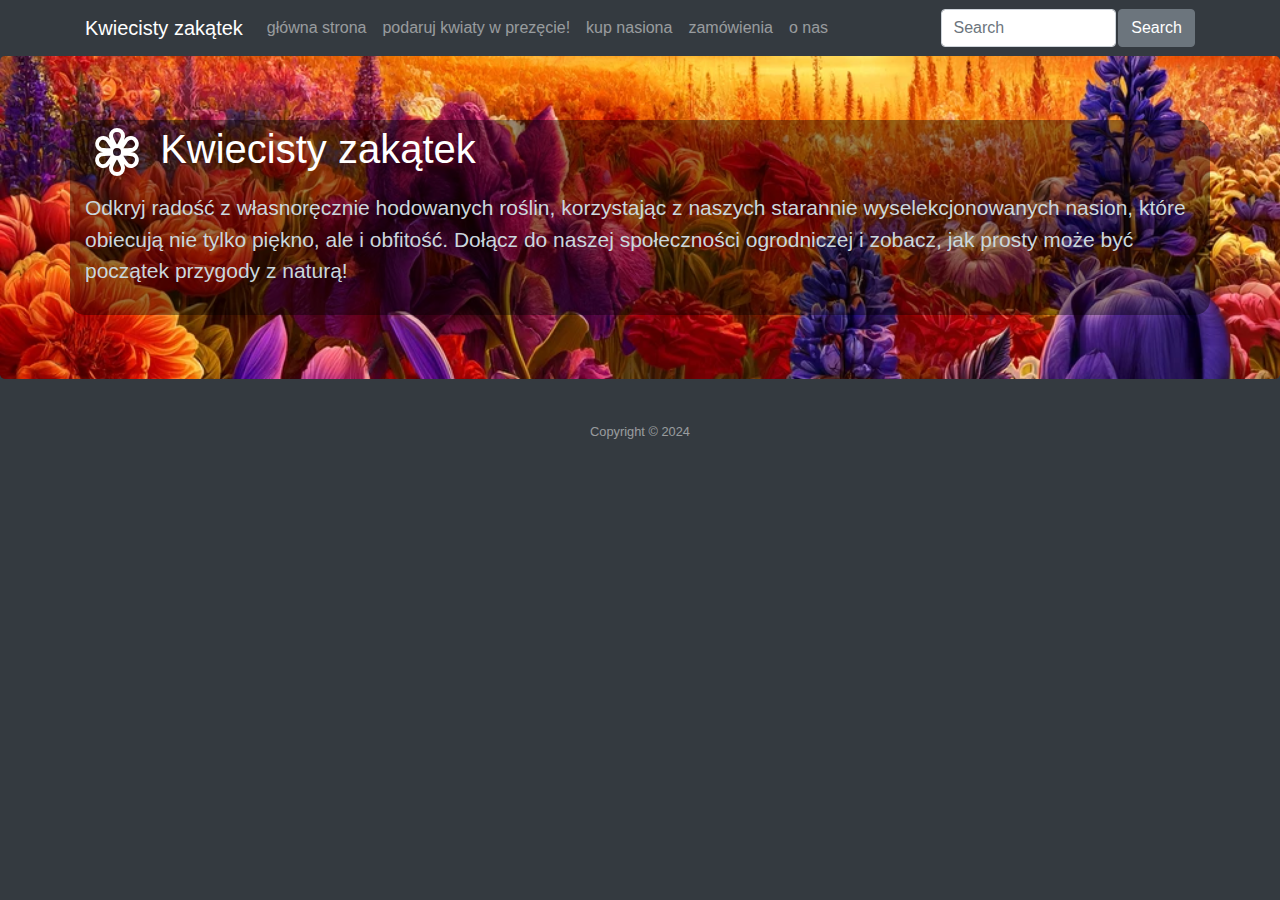
<file: docs/index.html>
<!DOCTYPE html>
<!-- Template by Quackit.com -->
<html lang="pl">

<head>
    <meta charset="utf-8">
    <meta http-equiv="X-UA-Compatible" content="IE=edge">
    <meta name="viewport" content="width=device-width, initial-scale=1">
    <!-- The above 3 meta tags *must* come first in the head; any other head content must come *after* these tags -->

    <title>kwiaciarnia</title>

    <!-- Bootstrap Core CSS && scripts -->
    <!--link href="css/bootstrap.min.css" rel="stylesheet"-->
    <link rel="stylesheet" href="https://cdn.jsdelivr.net/npm/bootstrap@4.4.1/dist/css/bootstrap.min.css"
        integrity="sha384-Vkoo8x4CGsO3+Hhxv8T/Q5PaXtkKtu6ug5TOeNV6gBiFeWPGFN9MuhOf23Q9Ifjh" crossorigin="anonymous">


    <!-- Custom CSS: You can use this stylesheet to override any Bootstrap styles and/or apply your own styles -->
    <link href="css/custom.css" rel="stylesheet">
    <!-- test -->

    <!-- HTML5 Shim and Respond.js IE8 support of HTML5 elements and media queries -->
    <!-- WARNING: Respond.js doesn't work if you view the page via file:// -->
    <!--[if lt IE 9]>
        <script src="https://oss.maxcdn.com/libs/html5shiv/3.7.0/html5shiv.js"></script>
        <script src="https://oss.maxcdn.com/libs/respond.js/1.4.2/respond.min.js"></script>
    <![endif]-->
</head>

<body>

    <!-- Navigation -->
    <nav class="navbar navbar-dark bg-dark navbar-expand-lg navbar-light bg-light" role="navigation">
        <div class="container">
            <!-- Logo and responsive toggle -->
            <div class="navbar-header">
                <button type="button" class="navbar-toggler" data-toggle="collapse" data-target="#navbar">
                    <svg xmlns="http://www.w3.org/2000/svg" width="32" height="32" fill="currentColor" class="bi bi-list" viewBox="0 0 16 16">
                        <path fill-rule="evenodd" d="M2.5 12a.5.5 0 0 1 .5-.5h10a.5.5 0 0 1 0 1H3a.5.5 0 0 1-.5-.5m0-4a.5.5 0 0 1 .5-.5h10a.5.5 0 0 1 0 1H3a.5.5 0 0 1-.5-.5m0-4a.5.5 0 0 1 .5-.5h10a.5.5 0 0 1 0 1H3a.5.5 0 0 1-.5-.5"/>
                      </svg> 
                </button>
                <a class="navbar-brand" href="#">
                    Kwiecisty zakątek
                </a>
            </div>
            <!-- Navbar links -->
            <div class="collapse navbar-collapse" id="navbar">
                <ul class="nav navbar-nav">
                    <li class="nav-item">
                        <a href="#" data-target="#div1" class="nav-link">główna strona</a>
                    </li>
                    <li class="nav-item">
                        <a href="#" id="nav1" data-target="#div2" class="nav-link">podaruj kwiaty w prezęcie!</a>
                    </li>
                    <li class="nav-item">
                        <a href="*" data-target="#div3" class="nav-link">kup nasiona</a>
                    </li>
                    <li class="nav-item">
                        <a href="*" id="nav2" data-target="#div5" class="nav-link">zamówienia</a>
                    </li>
                    <li class="nav-item">
                        <a href="#" data-target="#div4" class="nav-link">o nas</a>
                    </li>
                </ul>
        
            </div>

                <!-- wyszukinarka -->
            <div class="collapse navbar-collapse ms-auto" style="width: 150px;">
                <form class="d-flex ms-auto">
                    <input class="form-control me-2" type="search" placeholder="Search" aria-label="Search">
                    <button class="btn btn-secondary" type="submit" style="margin-left: 2px;">Search</button>
                </form>
            </div>
            <!-- /.navbar-collapse -->
        </div>
        <!-- /.container -->
    </nav>
    <!-- opis zielonej ramki -->
    <div class="jumbotron feature background-slider" id="background-slider">
        <div class="container container-glass">
            <h1 class="title"><svg xmlns="http://www.w3.org/2000/svg" width="64" height="64" fill="currentColor" class="bi bi-flower3"
                    viewBox="0 0 16 16">
                    <path
                        d="M11.424 8c.437-.052.811-.136 1.04-.268a2 2 0 0 0-2-3.464c-.229.132-.489.414-.752.767C9.886 4.63 10 4.264 10 4a2 2 0 1 0-4 0c0 .264.114.63.288 1.035-.263-.353-.523-.635-.752-.767a2 2 0 0 0-2 3.464c.229.132.603.216 1.04.268-.437.052-.811.136-1.04.268a2 2 0 1 0 2 3.464c.229-.132.489-.414.752-.767C6.114 11.37 6 11.736 6 12a2 2 0 1 0 4 0c0-.264-.114-.63-.288-1.035.263.353.523.635.752.767a2 2 0 1 0 2-3.464c-.229-.132-.603-.216-1.04-.268M9 4a2 2 0 0 1-.045.205q-.059.2-.183.484a13 13 0 0 1-.637 1.223L8 6.142l-.135-.23a13 13 0 0 1-.637-1.223 4 4 0 0 1-.183-.484A2 2 0 0 1 7 4a1 1 0 1 1 2 0M3.67 5.5a1 1 0 0 1 1.366-.366 2 2 0 0 1 .156.142q.142.15.326.4c.245.333.502.747.742 1.163l.13.232-.265.002a13 13 0 0 1-1.379-.06 4 4 0 0 1-.51-.083 2 2 0 0 1-.2-.064A1 1 0 0 1 3.67 5.5m1.366 5.366a1 1 0 0 1-1-1.732l.047-.02q.055-.02.153-.044.202-.048.51-.083a13 13 0 0 1 1.379-.06q.135 0 .266.002l-.131.232c-.24.416-.497.83-.742 1.163a4 4 0 0 1-.327.4 2 2 0 0 1-.155.142M9 12a1 1 0 0 1-2 0 2 2 0 0 1 .045-.206q.058-.198.183-.483c.166-.378.396-.808.637-1.223L8 9.858l.135.23c.241.415.47.845.637 1.223q.124.285.183.484A1.3 1.3 0 0 1 9 12m3.33-6.5a1 1 0 0 1-.366 1.366 2 2 0 0 1-.2.064q-.202.048-.51.083c-.412.045-.898.061-1.379.06q-.135 0-.266-.002l.131-.232c.24-.416.497-.83.742-1.163a4 4 0 0 1 .327-.4q.07-.074.114-.11l.041-.032a1 1 0 0 1 1.366.366m-1.366 5.366a2 2 0 0 1-.155-.141 4 4 0 0 1-.327-.4A13 13 0 0 1 9.74 9.16l-.13-.232.265-.002c.48-.001.967.015 1.379.06q.308.035.51.083.098.024.153.044l.048.02a1 1 0 1 1-1 1.732zM8 9a1 1 0 1 1 0-2 1 1 0 0 1 0 2" />
                </svg>
                <space>Kwiecisty zakątek</space></span>
            </h1>
            <p>Odkryj radość z własnoręcznie hodowanych roślin, korzystając z naszych starannie wyselekcjonowanych
                nasion, które obiecują nie tylko piękno, ale i obfitość. Dołącz do naszej społeczności ogrodniczej i
                zobacz, jak prosty może być początek przygody z naturą!</p>
            <p></p>
        </div>
    </div>

<div class="main-page">
    <!-- Content -->
    <div class="container" id="containerid">
        <div class="pages">
            <div id="div1" class="content-div" include-html="main.html"></div>
            <div id="div2" class="content-div" style="display:none;" include-html="kwiaty.html"></div>
            <div id="div3" class="content-div" style="display:none;" include-html="nasiona.html"></div>
            <div id="div4" class="content-div" style="display:none;" include-html="onas.html"></div>
            <div id="div5" class="content-div" style="display:none;" include-html="zamowienia.html"></div>
        </div>
    </div>
</div>

    <footer id="sticky-footer" class="flex-shrink-0 py-2 bg-dark text-white-50">
        <div class="container text-center">
          <small>Copyright &copy; 2024</small>
        </div>
    </footer>

    <!-- jQuery -->
    <script src="https://code.jquery.com/jquery-3.4.1.slim.min.js"
        integrity="sha384-J6qa4849blE2+poT4WnyKhv5vZF5SrPo0iEjwBvKU7imGFAV0wwj1yYfoRSJoZ+n"
        crossorigin="anonymous"></script>
    <script src="https://cdn.jsdelivr.net/npm/popper.js@1.16.0/dist/umd/popper.min.js"
        integrity="sha384-Q6E9RHvbIyZFJoft+2mJbHaEWldlvI9IOYy5n3zV9zzTtmI3UksdQRVvoxMfooAo"
        crossorigin="anonymous"></script>
    <script src="https://cdn.jsdelivr.net/npm/bootstrap@4.4.1/dist/js/bootstrap.min.js"
        integrity="sha384-wfSDF2E50Y2D1uUdj0O3uMBJnjuUD4Ih7YwaYd1iqfktj0Uod8GCExl3Og8ifwB6"
        crossorigin="anonymous"></script>

    <!-- custom -->
    <script src="nasiona.js"></script>
    <script src="kwiaty.js"></script>
    <script src="js/custom.js"></script>
    <script src="js/slider.js"></script>

</body>

</html>
</file>
<file: docs/css/custom.css>
body {
	background-color: #343a40;
	font-family: "Helvetica Neue", Helvetica, Arial, sans-serif;
	}
	
h1, h2, h3, h4, h5, h6 {
	color: black;
	}
	
.feature {
	background-color: rgb(125, 176, 21);
	color: rgb(202, 215, 221);
	}
	
.article-intro {
    margin-bottom: 25px;
}

.footer-blurb {
    padding: 30px 0;
    background-color: rgb(112, 141, 204);
    color: black;
}
    
.footer-blurb-item {
    padding: 30px;
    }
 
.small-print {
	background-color: #ffffff;
	padding: 30px 0;
}

.content-div {
	left: 100%; /* Start outside of the view */
	top: 0;
}

.jumbotron-bg {
	background: url("../gfx/b.webp") no-repeat ;
	background-size: cover;
    background-position-y: center;
	margin-bottom: 0;
}

.main-page {
	background-color: #eee;
}

.container-glass {
	background: #00000066;
	border-radius: 15px;
	padding-bottom: 12px;
}

.title {
	color: #FFF;
}

.container-glass P {
	font-size: 21px;
    font-weight: 200;
}

.card-columns {
	@include media-breakpoint-only(lg) {
	  column-count: 4;
	}
	@include media-breakpoint-only(xl) {
	  column-count: 5;
	}
  }

  .kwiaciarnia {
	background: url('../gfx/kwiaciarnia.webp') no-repeat center center;
  }

  .card-custom {
	border: 1px solid #ddd;
	padding: 20px;
	margin: 10px;
	flex: 1 1 calc(33.333% - 20px);
	box-sizing: border-box;
}

  .hero {
	background-size: cover;
	color: white;
	text-align: center;
	padding: 100px 0;
  }
  .section-title {
	margin-top: 30px;
	margin-bottom: 20px;
	font-size: 2em;
	font-weight: bold;
  }
  .benefit {
	padding: 15px;
  }


  .background-slider {
    width: 100%;
    height: 100%;
    position: relative;
    background-size: cover;
    background-position: center;
}
</file>
